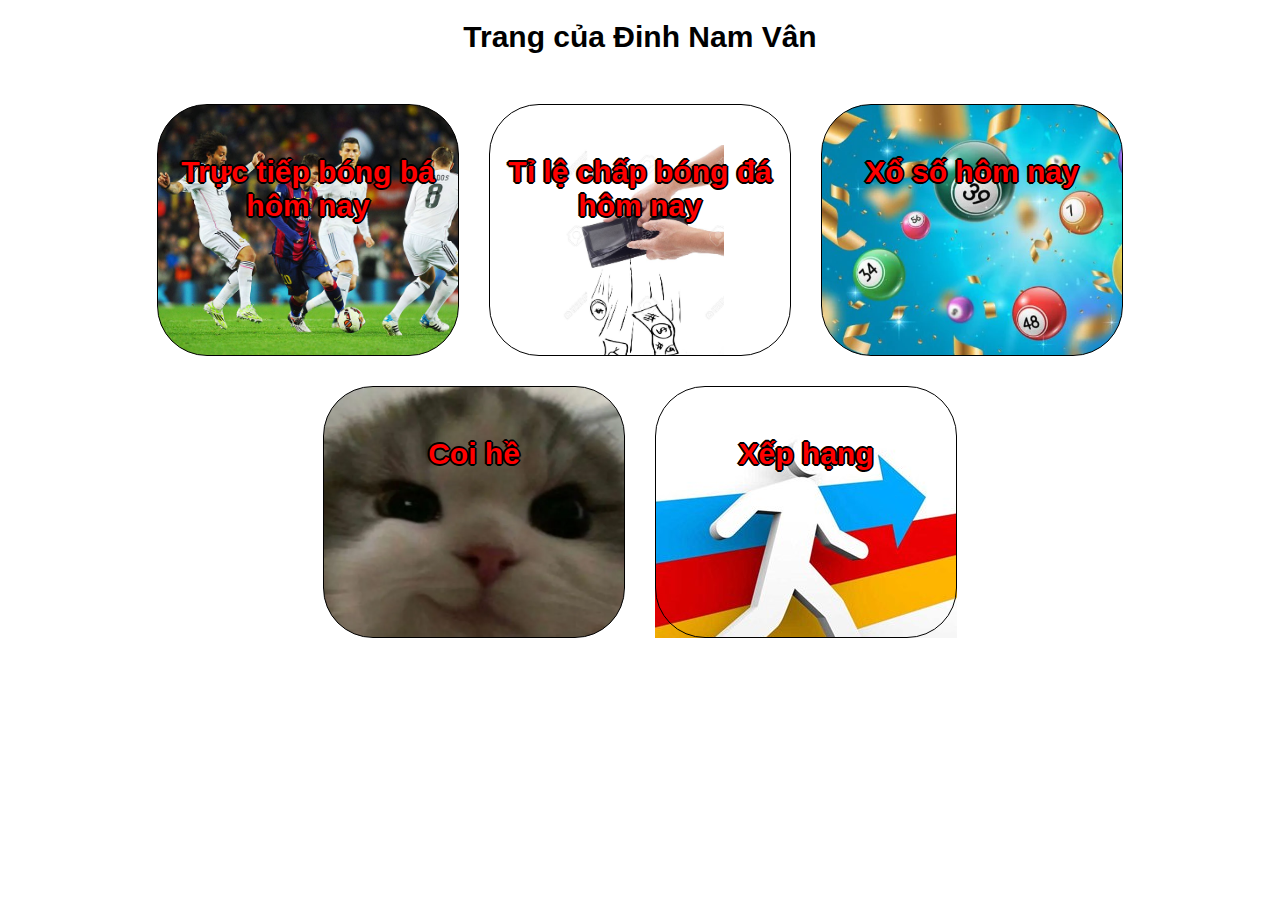
<file: webcuaba.html>
<!DOCTYPE html>
<html lang="en">
<head>
    <meta charset="UTF-8">
    <meta http-equiv="X-UA-Compatible" content="IE=edge">
    <meta name="viewport" content="width=device-width, initial-scale=1.0">
    <title>Đinh Nam Vân</title>
    <link rel="stylesheet" href="v.css">
</head>
<body>
    <div class="title">Trang của Đinh Nam Vân</div>
    <div class="container">
        <a href="./tructiepbongda/1.html"><div class="item" id="dabanh">Trực tiếp bóng bá hôm nay</div></a>
        <a href="./tilechap/2.html"><div class="item" id="tilechap">Tỉ lệ chấp bóng đá hôm nay</div></a>
        <a href="./xoso/3.html"><div class="item" id="xoso">Xổ số hôm nay</div></a>
        <a href="./coihe/4.html"><div class="item" id="coihe">Coi hề</div></a>
        <a href="./xephang/xephang.html" id="xephangg"><div class="item">Xếp hạng</div></a>
    </div>
</body>
</html>
</file>
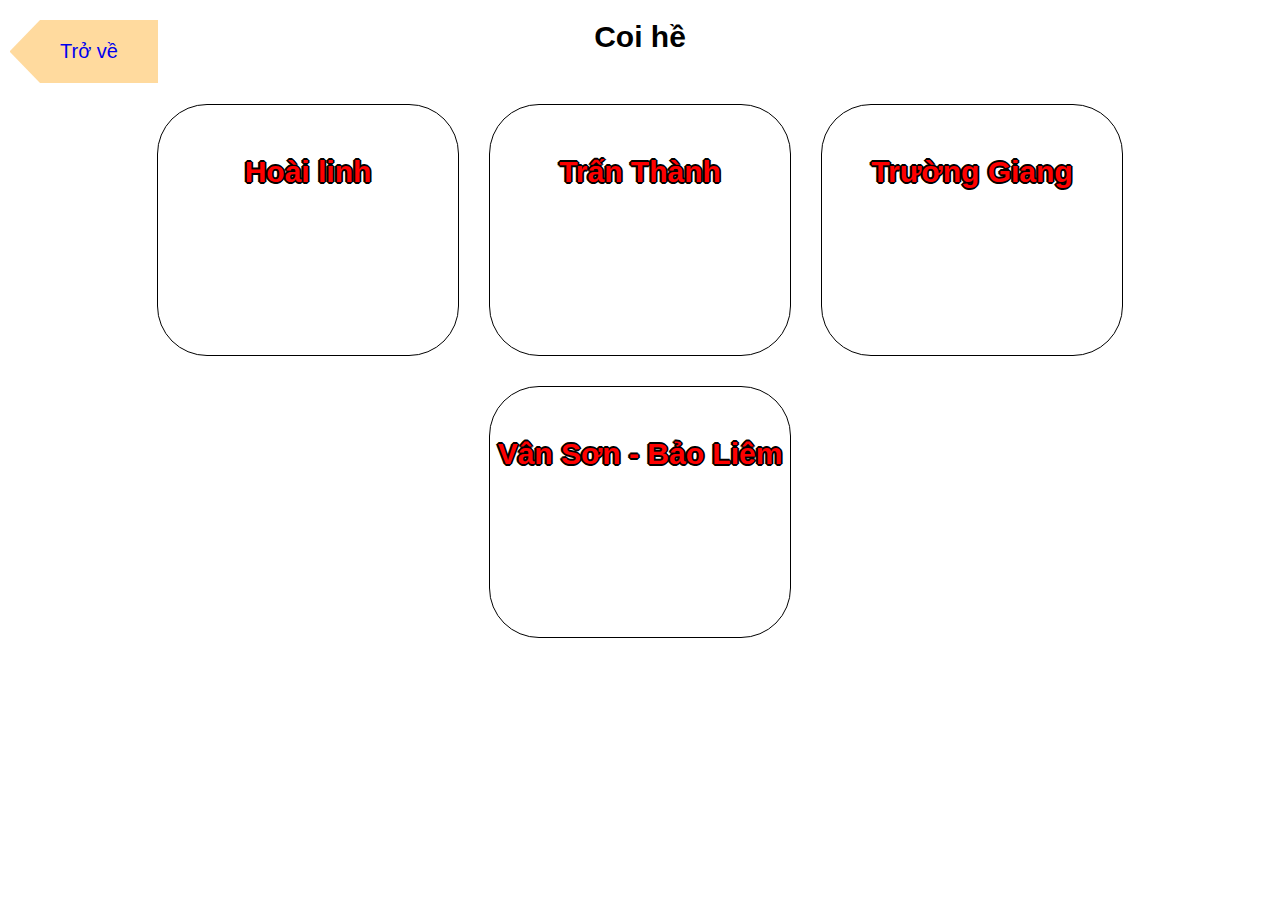
<file: coihe/4.html>
<!DOCTYPE html>
<html lang="en">
<head>
    <meta charset="UTF-8">
    <meta http-equiv="X-UA-Compatible" content="IE=edge">
    <meta name="viewport" content="width=device-width, initial-scale=1.0">
    <title>Coi he</title>
    <link rel="stylesheet" href="../v.css">
</head>
<body>
    <a href="../webcuaba.html" style="text-decoration: none;"><div class="beforeback"></div><div class="back">Trở về</div></a>
    <div class="title">Coi hề</div>
    <div class="container">
        <a href="https://www.youtube.com/results?search_query=hai+hoai+linh"><div class="item" id="hai1">
            Hoài linh
        </div></a>
        <a href="https://www.youtube.com/results?search_query=hai+tran+thanh"><div class="item"  id="hai2">
            Trấn Thành
        </div></a>
        <a href="https://www.youtube.com/results?search_query=hai+truong+giang"><div class="item"  id="hai3">
            Trường Giang
        </div></a>
        <a href="https://www.youtube.com/results?search_query=hai+van+son+bao+liem"><div class="item"  id="hai4">
            Vân Sơn - Bảo Liêm
        </div></a>
    </div>
</body>
</html>
<style>
#hai1{
    background-image: url(https://nld.mediacdn.vn/291774122806476800/2021/7/31/unnamed-24-16276940534381694424549.jpg);
    background-position: 0px 80px;
    background-size: 300px 300px;
    background-repeat: no-repeat;
}
#hai2{
    background-image: url(https://upload.wikimedia.org/wikipedia/commons/2/2a/Tr%E1%BA%A5n_Th%C3%A0nh_191226.png);
    background-position: 0px 80px;
    background-size: 200px 200px;
    background-repeat: no-repeat;
    background-position-x: center;
}
#hai3{
    background-image: url(https://vcdn-vnexpress.vnecdn.net/2021/08/06/truonggiang-2195-1628235347.jpg);
    background-position: 0px 80px;
    background-size: 300px 200px;
    background-repeat: no-repeat;
    
}
#hai4{
    background-image: url(https://i-giaitri.vnecdn.net/2020/06/15/bao-liem-t_680x0.jpg);
    background-position: 0px 80px;
    background-size: 300px 200px;
    background-repeat: no-repeat;
}
</style>
</file>
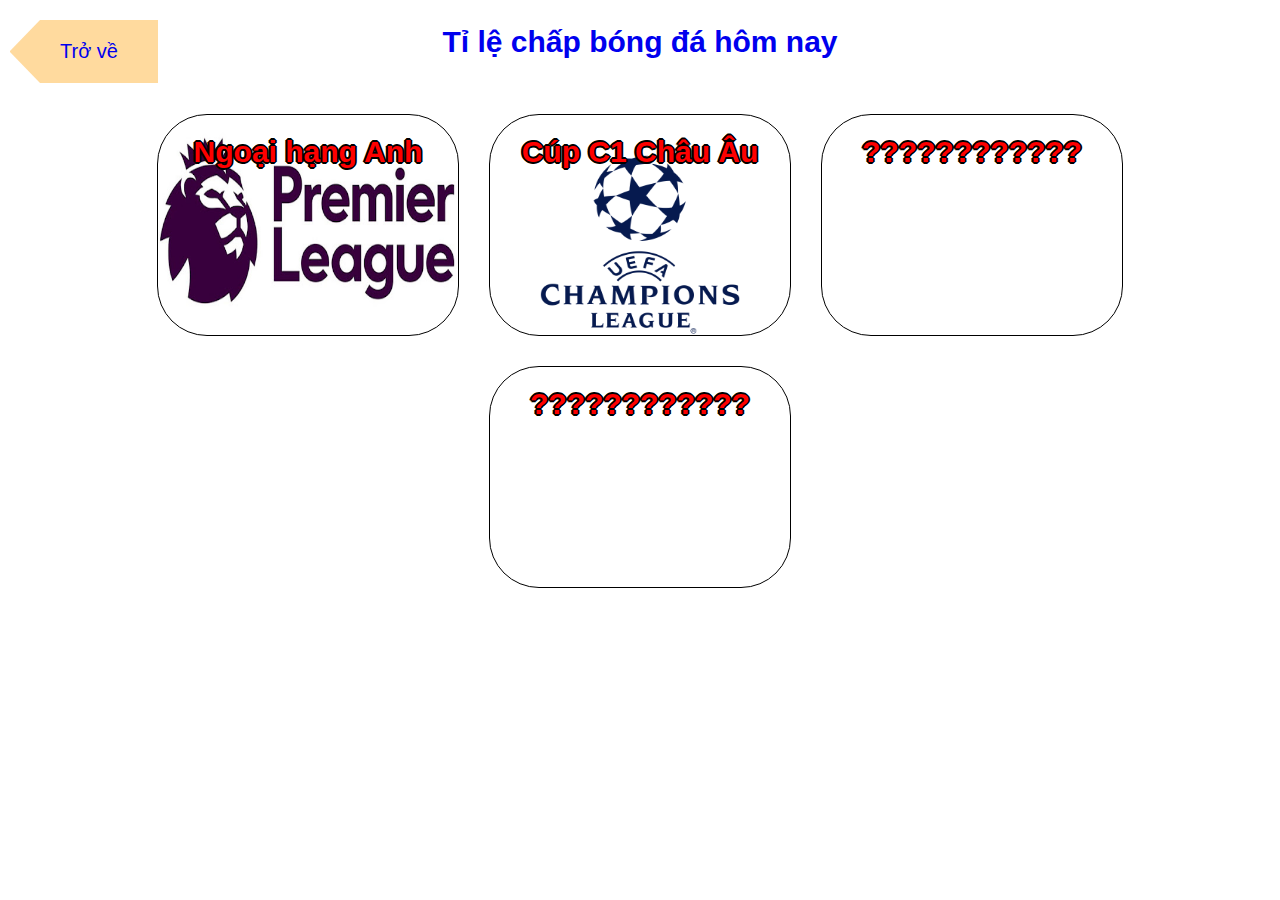
<file: tilechap/2.html>
<!DOCTYPE html>
<html lang="en">
<head>
    <meta charset="UTF-8">
    <meta http-equiv="X-UA-Compatible" content="IE=edge">
    <meta name="viewport" content="width=device-width, initial-scale=1.0">
    <title>Ti le</title>
    <link rel="stylesheet" href="../v.css">
    <style>
        .title p{
            padding: 5px 20px;
            width: 500px;
            margin: auto;
        }
        .title p:hover{
            background-color: pink;
        }
        #ngoaihanganh{
            background-image: url(../img/ngoaihanganh.jpg);
            background-size: 300px 300px;
            background-position: center;
        }
        .item{
            padding-top: 20px;
            background-repeat: no-repeat;
        }
        #cupc1chauau{
            background-image: url(../img/cupc1.png);
            background-size: 200px 180px;
            background-position: bottom ; 
        }
    </style>
</head>
<body>
    <a href="../webcuaba.html" style="text-decoration: none;"><div class="beforeback"></div><div class="back">Trở về</div></a>
    <a href="https://bongdanet.vn/keo-bong-da" style="text-decoration: none;"><div class="title"><p>Tỉ lệ chấp bóng đá hôm nay</p></div></a>
    <div class="container">
        <a href="https://bongdanet.vn/keo-bong-da/ngoai-hang-anh"><div class="item" id="ngoaihanganh">
            Ngoại hạng Anh
        </div></a>
        <a href="https://bongdanet.vn/keo-bong-da/cup-c1-chau-au"><div class="item" id="cupc1chauau">
            Cúp C1 Châu Âu
        </div></a>
        <a href=""><div class="item">
            ????????????
        </div></a>
        <a href=""><div class="item">
            ????????????
        </div></a>
    </div>
</body>
</html>
</file>
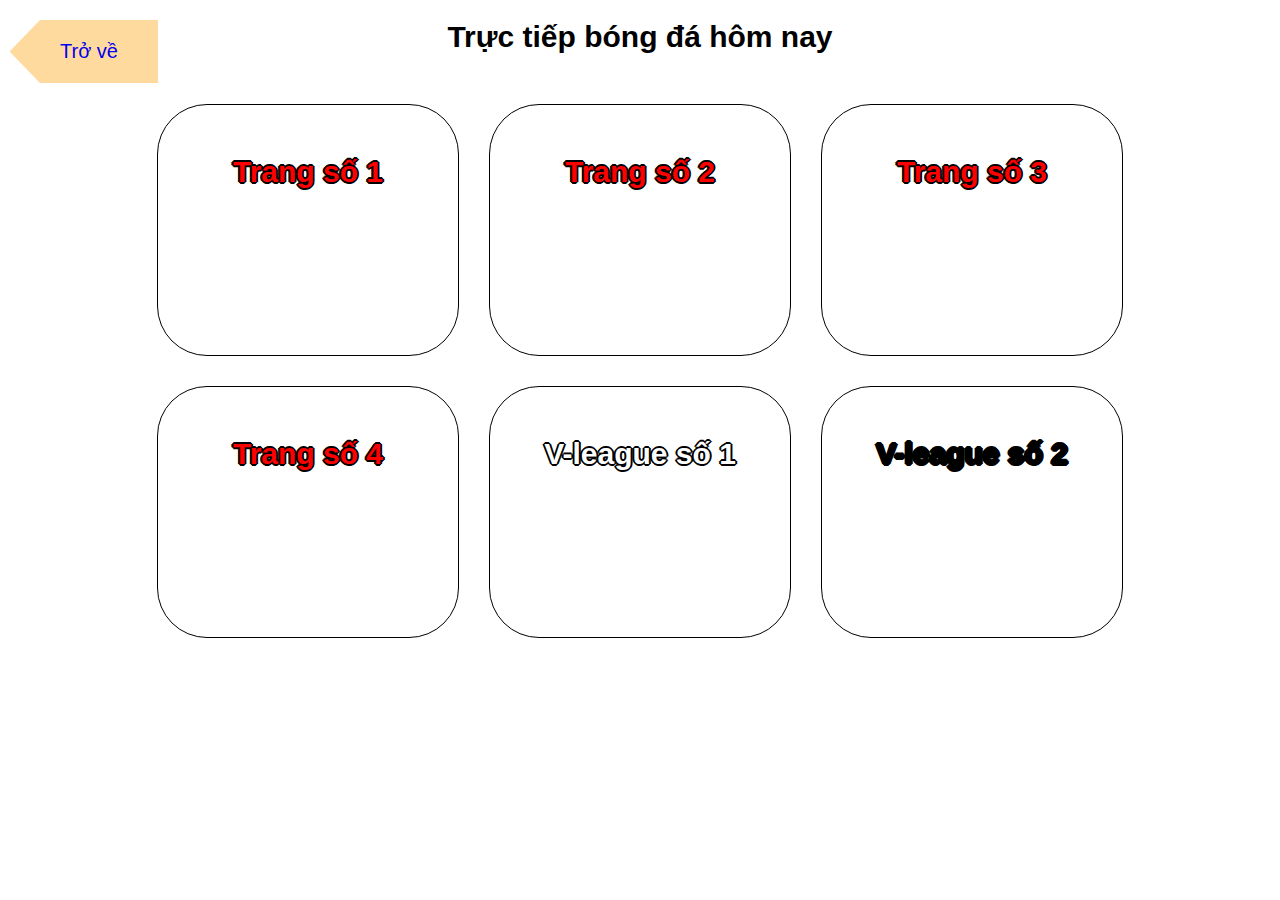
<file: tructiepbongda/1.html>
<!DOCTYPE html>
<html lang="en">
<head>
    <meta charset="UTF-8">
    <meta http-equiv="X-UA-Compatible" content="IE=edge">
    <meta name="viewport" content="width=device-width, initial-scale=1.0">
    <title>Bong da</title>
    <link rel="stylesheet" href="../v.css">
</head>
<body>
    <a href="../webcuaba.html" style="text-decoration: none;"><div class="beforeback"></div><div class="back">Trở về</div></a>
    <div class="title">Trực tiếp bóng đá hôm nay</div>
    <div class="container">
        <a href="https://xoilac54.tv/"><div class="item">
            Trang số 1
        </div></a>
        <a href="https://xoilaczzt.tv/"><div class="item">
            Trang số 2
        </div></a>
        <a href="https://bblclb.com/"><div class="item">
            Trang số 3
        </div></a>
        <a href="https://90phutzz.com/"><div class="item">
            Trang số 4
        </div></a>
        <a href="http://tivi.linkweb.top/xem-truc-tiep-bong-da.html">
            <div class="item"  
            style="background-image: url(https://kenh14cdn.com/2018/3/8/logo-1520519565657161040238.jpg); 
            color: white;">
            V-league số 1
            </div>
        </a>
        <a href="https://tv.onsports.vn/livescore"><div class="item"  
            style="background-image: url(https://play-lh.googleusercontent.com/xZP6DFjrC05K1ZnbsTmTTgIZkannnlMt2HJq7RPlDHM89JhmvxABXV5whUOoca4xO_c=w240-h480-rw); 
            color: black;">
            V-league số 2
        </div></a>
    </div>
</body>
</html>
</file>
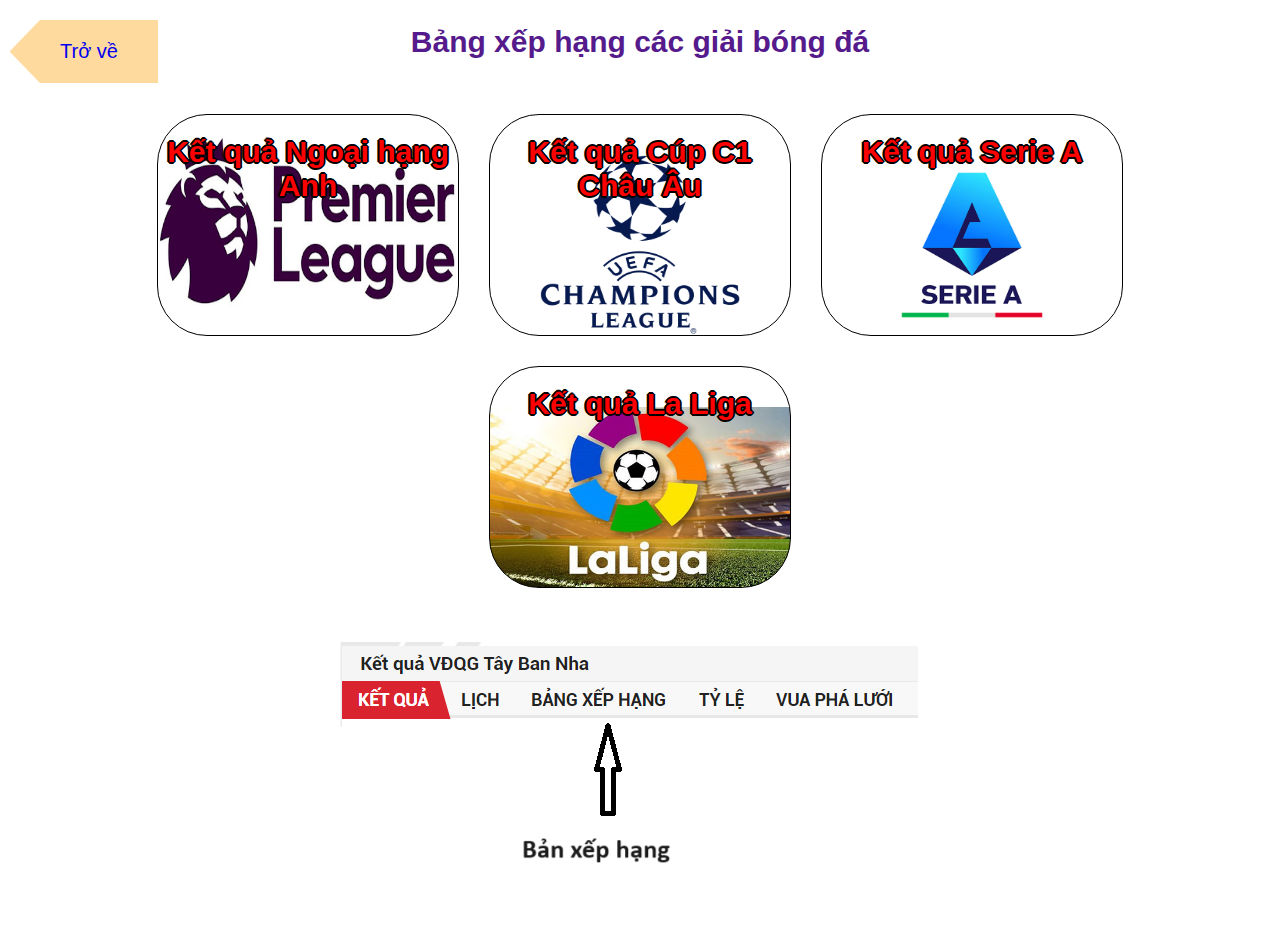
<file: xephang/xephang.html>
<!DOCTYPE html>
<html lang="en">
<head>
    <meta charset="UTF-8">
    <meta http-equiv="X-UA-Compatible" content="IE=edge">
    <meta name="viewport" content="width=device-width, initial-scale=1.0">
    <title>Ti le</title>
    <link rel="stylesheet" href="../v.css">
    <style>
        .title p{
            padding: 5px 20px;
            width: 500px;
            margin: auto;
        }
        .title p:hover{
            background-color: pink;
        }
        #ngoaihanganh{
            background-image: url(../img/ngoaihanganh.jpg);
            background-size: 300px 300px;
            background-position: center;
        }
        .item{
            padding-top: 20px;
            background-repeat: no-repeat;
        }
        #cupc1chauau{
            background-image: url(../img/cupc1.png);
            background-size: 200px 180px;
            background-position: bottom ; 
        }
        #seriea{
            background-image: url(../img/seriea.jpg);
            background-size: 200px 180px;
            background-position: bottom ; 
        }
        #laliga{
            background-image: url(../img/laliga.jpg);
            background-size: 300px 180px;
            background-position: bottom ; 
        }
    </style>
</head>
<body>
    <a href="../webcuaba.html" style="text-decoration: none;"><div class="beforeback"></div><div class="back">Trở về</div></a>
    <a href="" style="text-decoration: none;"><div class="title"><p>Bảng xếp hạng các giải bóng đá</p></div></a>
    <div class="container">
        <a href="https://bongdawap.com/ket-qua-ngoai-hang-anh-anh.html"><div class="item" id="ngoaihanganh">
            Kết quả Ngoại hạng Anh
        </div></a>
        <a href="https://bongdawap.com/ket-qua-cup-c1-chau-au-c1.html"><div class="item" id="cupc1chauau">
            Kết quả Cúp C1 Châu Âu
        </div></a>
        <a href="https://bongdawap.com/ket-qua-vdqg-italia-ita.html"><div class="item" id="seriea">
            Kết quả Serie A
        </div></a>
        <a href="https://bongdawap.com/ket-qua-vdqg-tay-ban-nha-tbn.html"><div class="item" id="laliga">
            Kết quả La Liga
        </div></a>
    </div>
    <div style="text-align: center;">
        <img src="../img/readmeimg.png" alt="">
    </div>
</body>
</html>
</file>
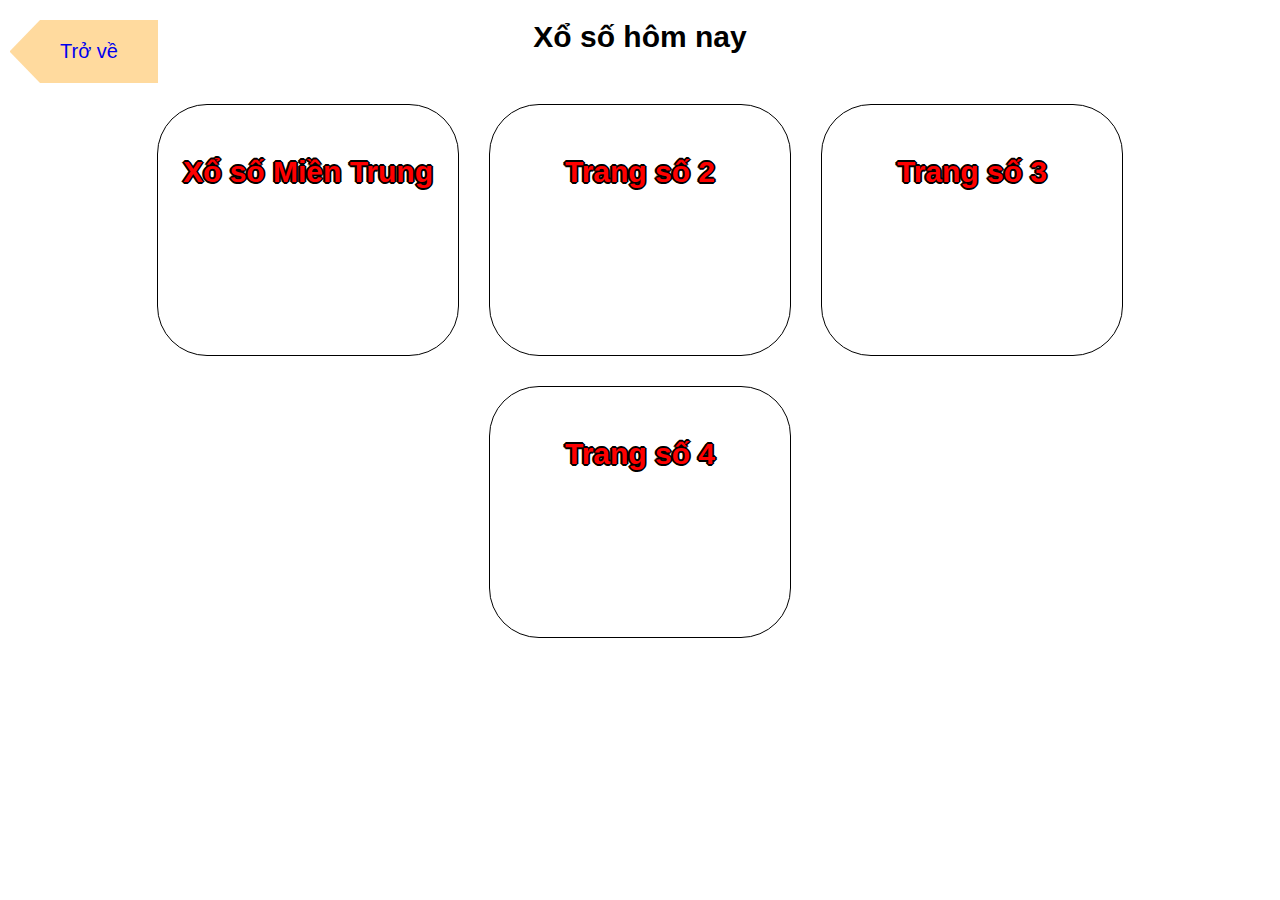
<file: xoso/3.html>
<!DOCTYPE html>
<html lang="en">
<head>
    <meta charset="UTF-8">
    <meta http-equiv="X-UA-Compatible" content="IE=edge">
    <meta name="viewport" content="width=device-width, initial-scale=1.0">
    <title>Xo so</title>
    <link rel="stylesheet" href="../v.css">
</head>
<body>
    <a href="../webcuaba.html" style="text-decoration: none;"><div class="beforeback"></div><div class="back">Trở về</div></a>
    <div class="title">Xổ số hôm nay</div>
    <div class="container">
        <a href="https://xoso.me/xsmt-sxmt-kqxsmt-ket-qua-xo-so-mien-trung.html"><div class="item">
            Xổ số Miền Trung
        </div></a>
        <a href=""><div class="item">
            Trang số 2
        </div></a>
        <a href=""><div class="item">
            Trang số 3
        </div></a>
        <a href=""><div class="item">
            Trang số 4
        </div></a>
    </div>
</body>
</html>
</file>
<file: v.css>
*{
    margin: 0px;
    padding: 0px;
}
.title{
    text-align: center;
    font: 600 30px arial;
    margin-top: 20px;
}
.container{
    display: flex;
    margin: auto;
    margin-top: 50px;
    gap: 30px;
    flex-wrap: wrap;
    align-items: center;
    justify-content: center;
}
.container a{
    text-decoration: none;
}
.item{
    width: 300px ;
    min-height: 200px;
    color: red;
    text-align: center;
    border: 1px solid black;
    border-radius: 50px;
    font: 600 20px arial; 
    padding-top: 50px;
    /* background-size: 200px 200px;
    background-repeat: no-repeat;
    background-position: center; */
    background-size: cover;
    font-size: 30px;
    text-shadow: 2px 0 #000000, -2px 0 #000000, 0 2px #000000, 0 -2px #000000,
             1px 1px #000000, -1px -1px #000000, 1px -1px #000000, -1px 1px #000000;
}
#dabanh{
    background-image: url(img/banh.jpg);
}
#xephangg{
    background-image: url(img/xephang.jpg);
}
#tilechap{
    background-image: url(img/tilechapbg.jpg);
    background-size: contain;
    background-repeat: no-repeat;
    background-position: center 40px;
    
}
#xoso{
    background-image: url(img/xosobg.webp);
}
#coihe{
    background-image: url(img/coihebg.webp);
}
.item:hover{
    opacity: 0.8;
}
.back{
    position: absolute;
    font: 20px arial;
    padding: 20px 40px 20px 20px;
    background-color: rgb(255, 218, 158);
    margin-left: 40px;
}
.beforeback{
    box-sizing: border-box;
    width: 40px;
    height: 63px;   
    position:absolute;
    border-right: 30px solid rgb(255, 218, 158);
    border-top: 31.5px solid transparent;
    border-bottom: 31.5px solid transparent;
}
</file>
